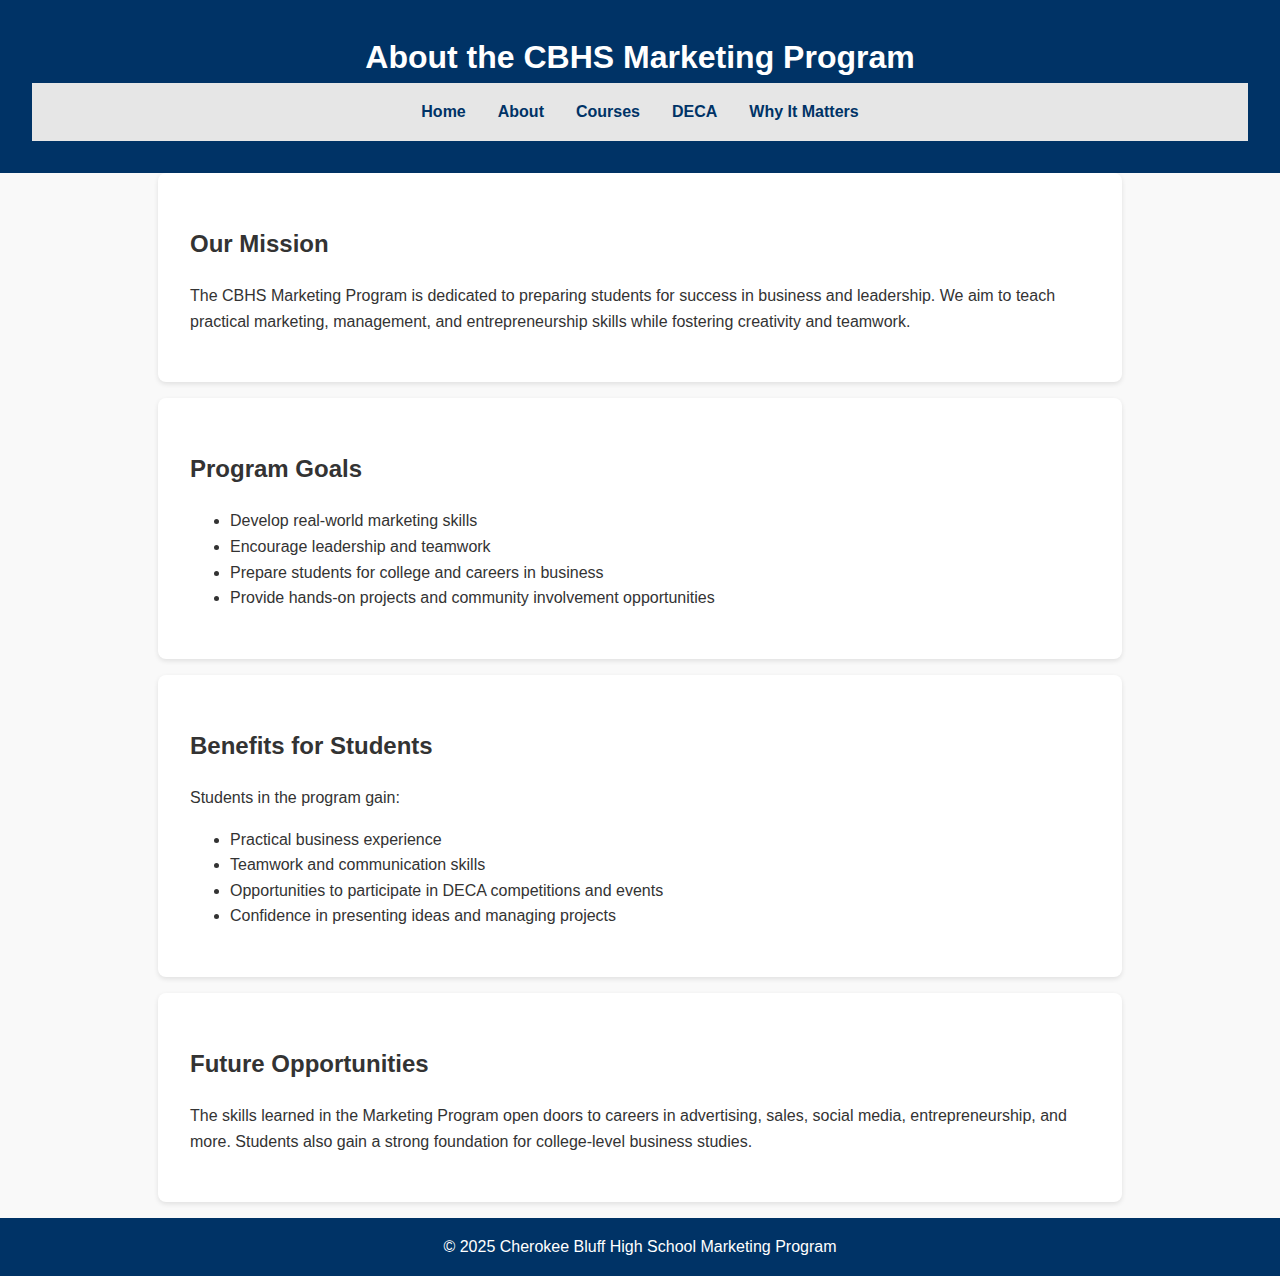
<file: about.html>
<!DOCTYPE html>
<html lang="en">
<head>
  <meta charset="UTF-8">
  <meta name="viewport" content="width=device-width, initial-scale=1.0">
  <title>CBHS Marketing Program - About</title>
  <link rel="stylesheet" href="style.css">
</head>
<body>

<header>
  <h1>About the CBHS Marketing Program</h1>
  <nav>
    <a href="index.html">Home</a>
    <a href="about.html">About</a>
    <a href="courses.html">Courses</a>
    <a href="deca.html">DECA</a>
    <a href="why.html">Why It Matters</a>
  </nav>
</header>

<main>
  <section>
    <h2>Our Mission</h2>
    <p>The CBHS Marketing Program is dedicated to preparing students for success in business and leadership. We aim to teach practical marketing, management, and entrepreneurship skills while fostering creativity and teamwork.</p>
  </section>

  <section>
    <h2>Program Goals</h2>
    <ul>
      <li>Develop real-world marketing skills</li>
      <li>Encourage leadership and teamwork</li>
      <li>Prepare students for college and careers in business</li>
      <li>Provide hands-on projects and community involvement opportunities</li>
    </ul>
  </section>

  <section>
    <h2>Benefits for Students</h2>
    <p>Students in the program gain:</p>
    <ul>
      <li>Practical business experience</li>
      <li>Teamwork and communication skills</li>
      <li>Opportunities to participate in DECA competitions and events</li>
      <li>Confidence in presenting ideas and managing projects</li>
    </ul>
  </section>

  <section>
    <h2>Future Opportunities</h2>
    <p>The skills learned in the Marketing Program open doors to careers in advertising, sales, social media, entrepreneurship, and more. Students also gain a strong foundation for college-level business studies.</p>
  </section>
</main>

<footer>
  &copy; 2025 Cherokee Bluff High School Marketing Program
</footer>

</body>
</html>
</file>
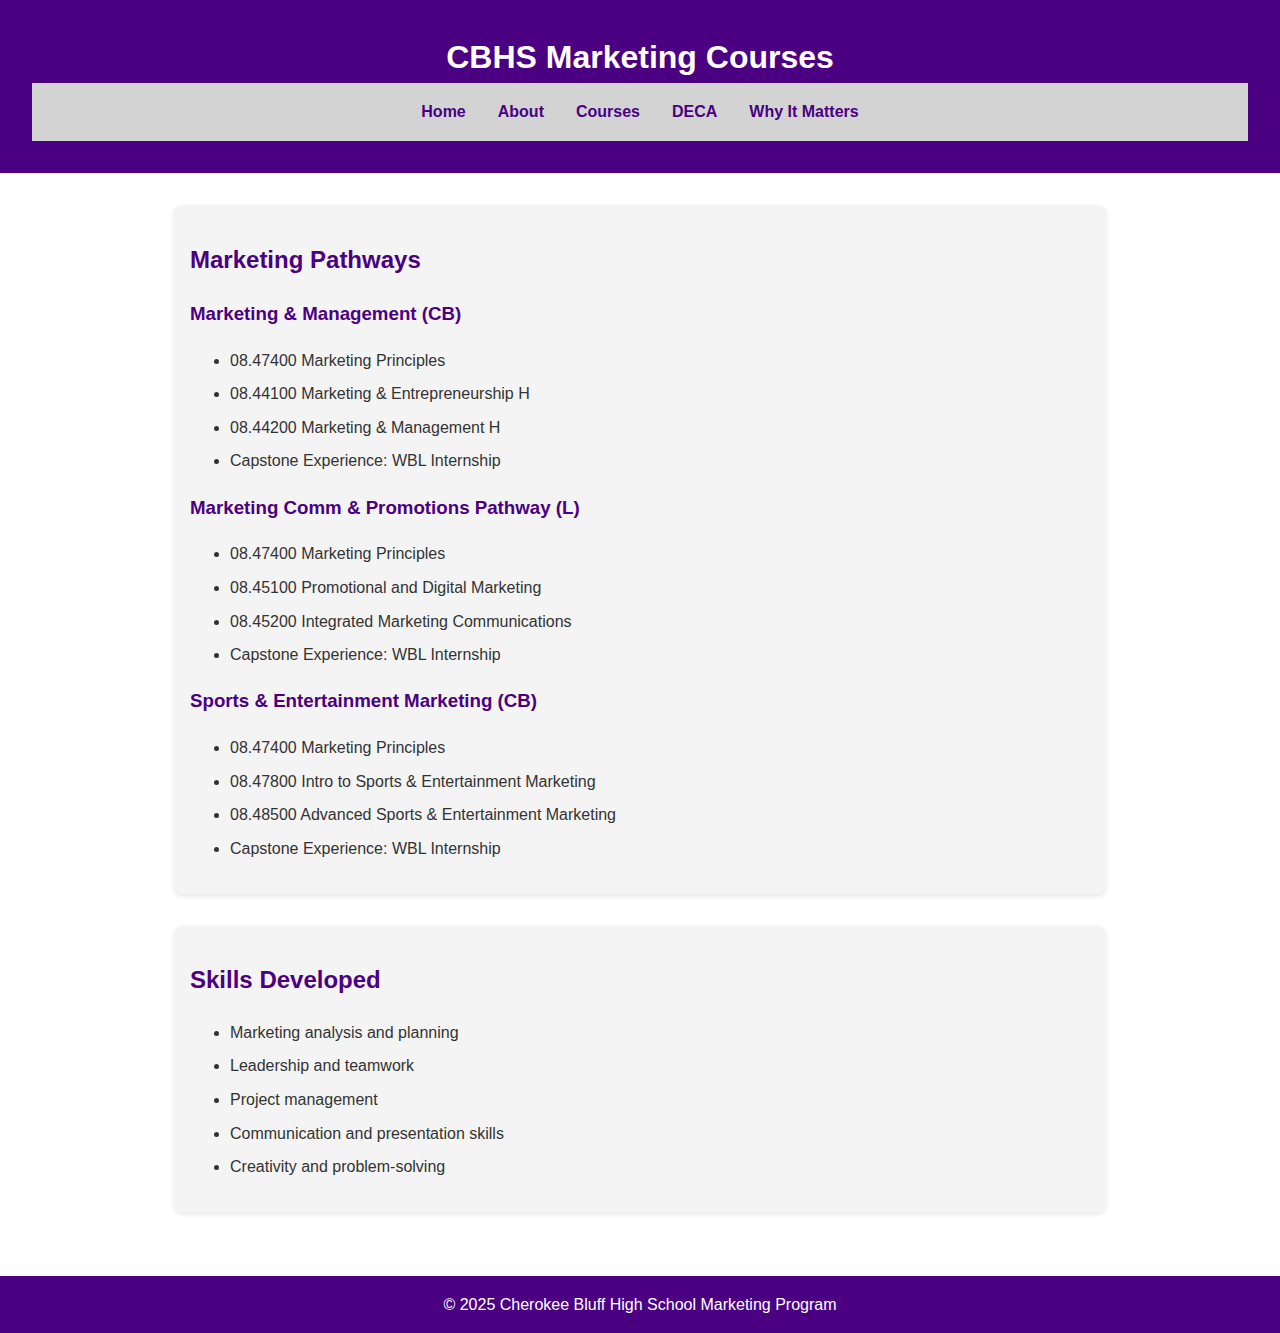
<file: courses.html>
<!DOCTYPE html>
<html lang="en">
<head>
  <meta charset="UTF-8">
  <meta name="viewport" content="width=device-width, initial-scale=1.0">
  <title>CBHS Marketing Program - Courses</title>
  <link rel="stylesheet" href="style.css">
  <style>
    body { background: #FFFFFF; font-family: Arial, sans-serif; color: #333; margin: 0; }
    header { background: #4B0082; color: white; padding: 2rem; text-align: center; }
    nav { background: #D3D3D3; display: flex; justify-content: center; gap: 2rem; padding: 1rem; position: sticky; top: 0; }
    nav a { color: #4B0082; font-weight: bold; text-decoration: none; }
    main { max-width: 1000px; margin: auto; padding: 2rem; }
    section { margin-bottom: 2rem; padding: 1rem; background: #f4f4f4; border-radius: 8px; }
    h2, h3 { color: #4B0082; }
    ul li { margin-bottom: 0.5rem; }
    footer { background: #4B0082; color: white; text-align: center; padding: 1rem; }
  </style>
</head>
<body>

<header>
  <h1>CBHS Marketing Courses</h1>
  <nav>
    <a href="index.html">Home</a>
    <a href="about.html">About</a>
    <a href="courses.html">Courses</a>
    <a href="deca.html">DECA</a>
    <a href="why.html">Why It Matters</a>
  </nav>
</header>

<main>
  <section>
    <h2>Marketing Pathways</h2>
    <h3>Marketing & Management (CB)</h3>
    <ul>
      <li>08.47400 Marketing Principles</li>
      <li>08.44100 Marketing & Entrepreneurship H</li>
      <li>08.44200 Marketing & Management H</li>
      <li>Capstone Experience: WBL Internship</li>
    </ul>

    <h3>Marketing Comm & Promotions Pathway (L)</h3>
    <ul>
      <li>08.47400 Marketing Principles</li>
      <li>08.45100 Promotional and Digital Marketing</li>
      <li>08.45200 Integrated Marketing Communications</li>
      <li>Capstone Experience: WBL Internship</li>
    </ul>

    <h3>Sports & Entertainment Marketing (CB)</h3>
    <ul>
      <li>08.47400 Marketing Principles</li>
      <li>08.47800 Intro to Sports & Entertainment Marketing</li>
      <li>08.48500 Advanced Sports & Entertainment Marketing</li>
      <li>Capstone Experience: WBL Internship</li>
    </ul>
  </section>

  <section>
    <h2>Skills Developed</h2>
    <ul>
      <li>Marketing analysis and planning</li>
      <li>Leadership and teamwork</li>
      <li>Project management</li>
      <li>Communication and presentation skills</li>
      <li>Creativity and problem-solving</li>
    </ul>
  </section>
</main>

<footer>
  &copy; 2025 Cherokee Bluff High School Marketing Program
</footer>

</body>
</html>
</file>
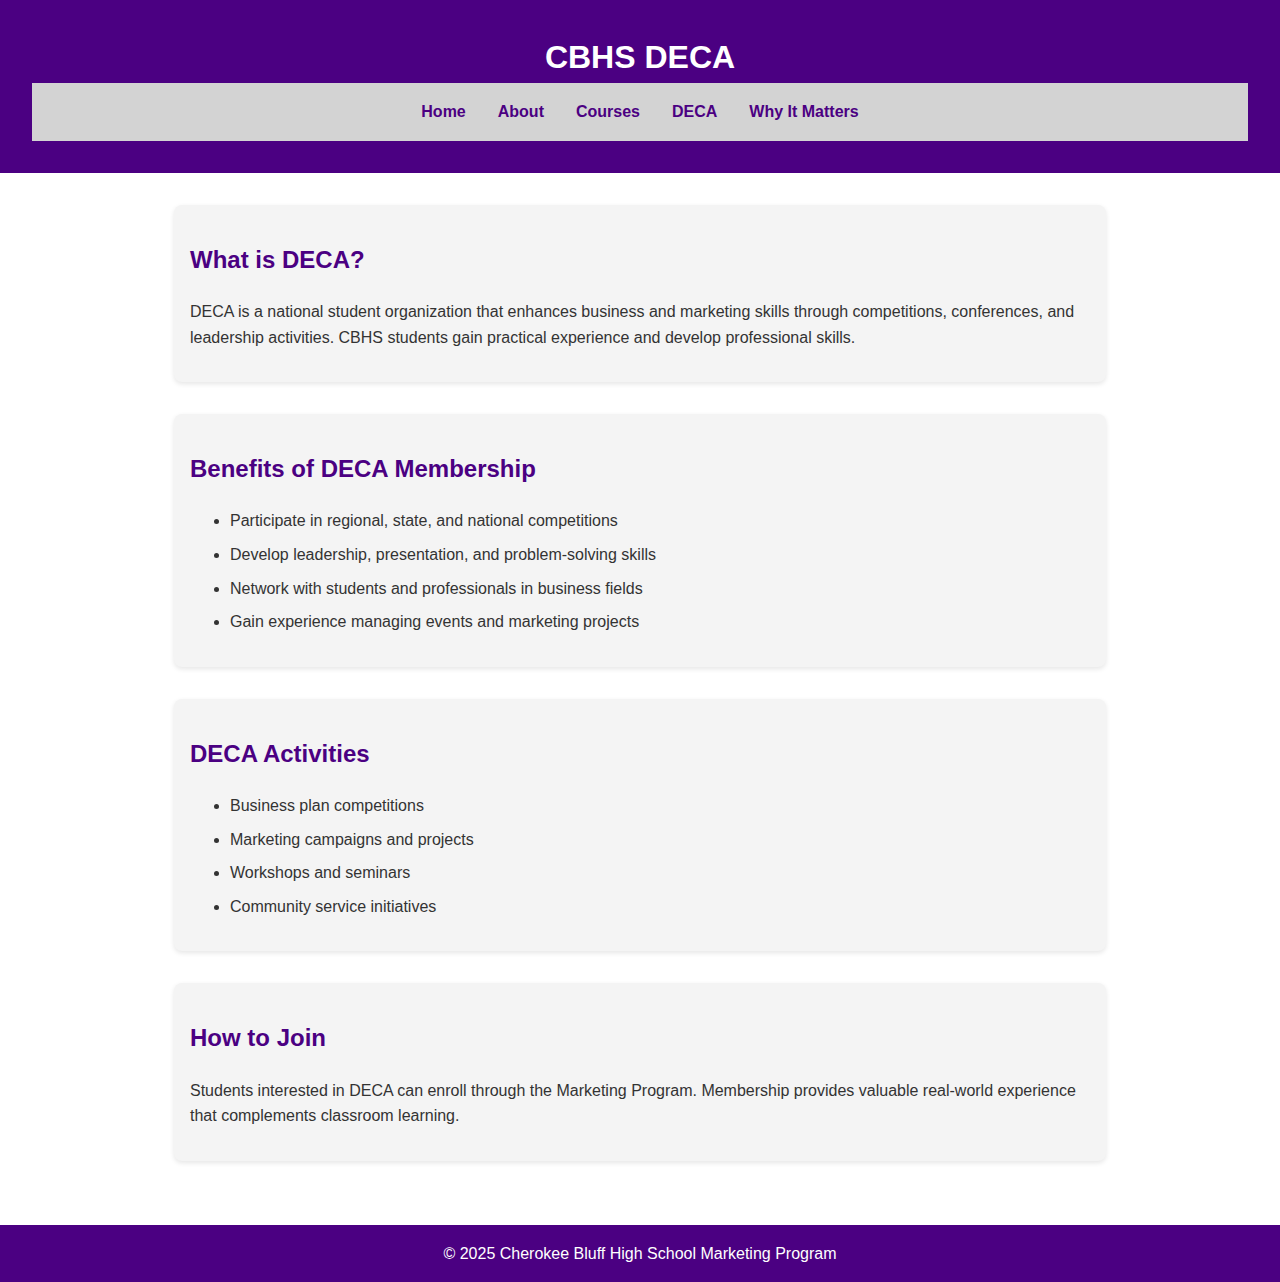
<file: deca.html>
<!DOCTYPE html>
<html lang="en">
<head>
  <meta charset="UTF-8">
  <meta name="viewport" content="width=device-width, initial-scale=1.0">
  <title>CBHS Marketing Program - DECA</title>
  <link rel="stylesheet" href="style.css">
  <style>
    body { background: #FFFFFF; font-family: Arial, sans-serif; color: #333; margin: 0; }
    header { background: #4B0082; color: white; padding: 2rem; text-align: center; }
    nav { background: #D3D3D3; display: flex; justify-content: center; gap: 2rem; padding: 1rem; position: sticky; top: 0; }
    nav a { color: #4B0082; font-weight: bold; text-decoration: none; }
    main { max-width: 1000px; margin: auto; padding: 2rem; }
    section { margin-bottom: 2rem; padding: 1rem; background: #f4f4f4; border-radius: 8px; }
    h2 { color: #4B0082; }
    ul li { margin-bottom: 0.5rem; }
    footer { background: #4B0082; color: white; text-align: center; padding: 1rem; }
  </style>
</head>
<body>

<header>
  <h1>CBHS DECA</h1>
  <nav>
    <a href="index.html">Home</a>
    <a href="about.html">About</a>
    <a href="courses.html">Courses</a>
    <a href="deca.html">DECA</a>
    <a href="why.html">Why It Matters</a>
  </nav>
</header>

<main>
  <section>
    <h2>What is DECA?</h2>
    <p>DECA is a national student organization that enhances business and marketing skills through competitions, conferences, and leadership activities. CBHS students gain practical experience and develop professional skills.</p>
  </section>

  <section>
    <h2>Benefits of DECA Membership</h2>
    <ul>
      <li>Participate in regional, state, and national competitions</li>
      <li>Develop leadership, presentation, and problem-solving skills</li>
      <li>Network with students and professionals in business fields</li>
      <li>Gain experience managing events and marketing projects</li>
    </ul>
  </section>

  <section>
    <h2>DECA Activities</h2>
    <ul>
      <li>Business plan competitions</li>
      <li>Marketing campaigns and projects</li>
      <li>Workshops and seminars</li>
      <li>Community service initiatives</li>
    </ul>
  </section>

  <section>
    <h2>How to Join</h2>
    <p>Students interested in DECA can enroll through the Marketing Program. Membership provides valuable real-world experience that complements classroom learning.</p>
  </section>
</main>

<footer>
  &copy; 2025 Cherokee Bluff High School Marketing Program
</footer>

</body>
</html>
</file>
<file: style.css>
body {
  margin: 0;
  font-family: Arial, sans-serif;
  line-height: 1.6;
  color: #333;
  background: #f9f9f9;
}
header {
  background: #003366;
  color: white;
  padding: 2rem;
  text-align: center;
}
header h1 {
  margin: 0;
}
nav {
  background: #e6e6e6;
  display: flex;
  justify-content: center;
  gap: 2rem;
  padding: 1rem;
}
nav a {
  color: #003366;
  text-decoration: none;
  font-weight: bold;
}
section {
  padding: 2rem;
  max-width: 900px;
  margin: auto;
  background: white;
  margin-bottom: 1rem;
  border-radius: 8px;
  box-shadow: 0 2px 5px rgba(0,0,0,0.1);
}
.cards {
  display: flex;
  flex-wrap: wrap;
  gap: 1rem;
}
.card {
  flex: 1 1 250px;
  background: #f4f4f4;
  padding: 1rem;
  border-radius: 8px;
}
footer {
  background: #003366;
  color: white;
  text-align: center;
  padding: 1rem;
}
@media (max-width: 600px) {
  .cards {
    flex-direction: column;
  }
}
</file>
